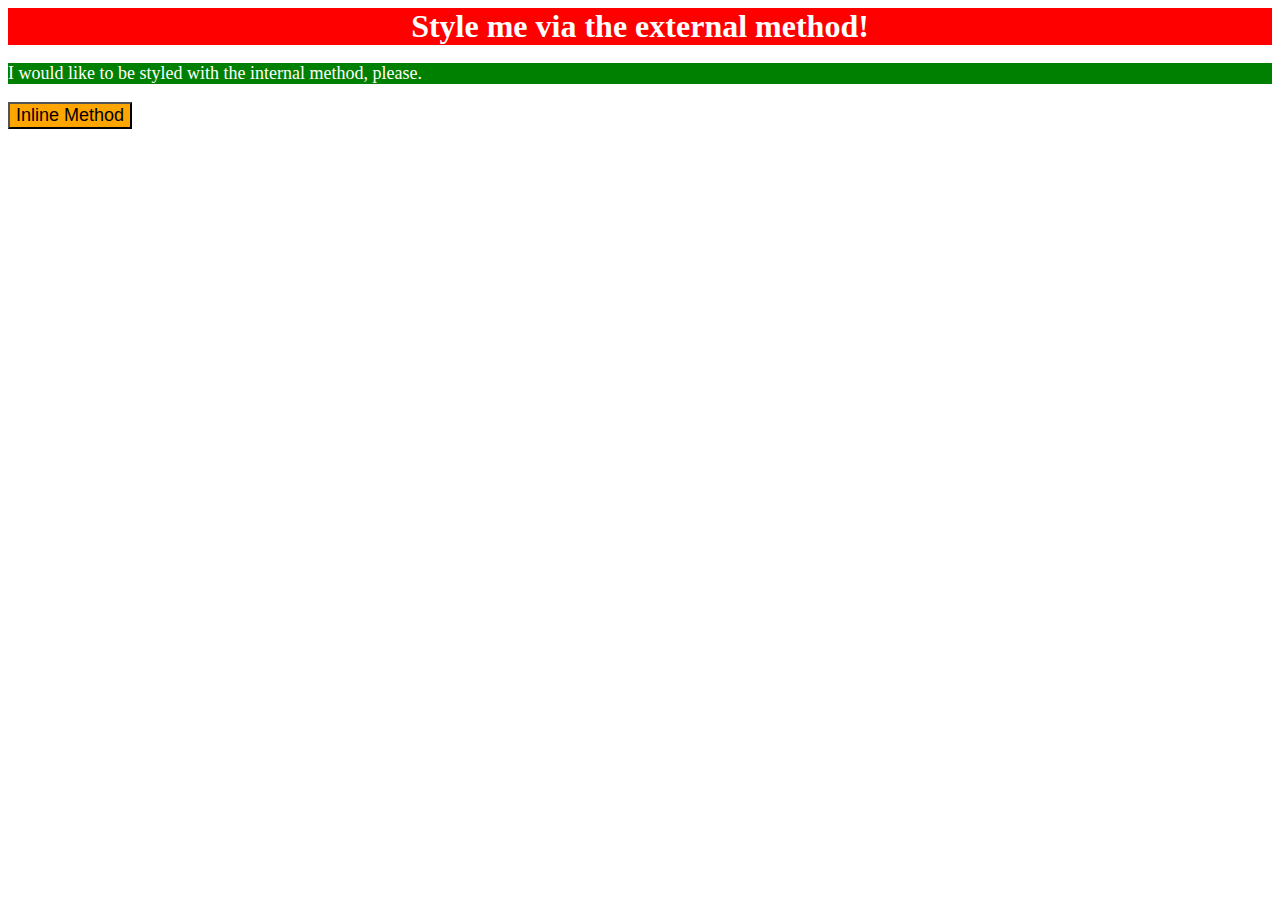
<file: foundations/01-css-methods/index.html>
<!DOCTYPE html>
<html lang="en">
  <head>
    <meta charset="UTF-8">
    <meta http-equiv="X-UA-Compatible" content="IE=edge">
    <meta name="viewport" content="width=device-width, initial-scale=1.0">
    <!-- External CSS -->
    <link rel="stylesheet" href="styles.css">
    <!-- Internal CSS -->
    <style>
      p {
        background-color: green;
        color: white;
        font-size: 18px;
      }
    </style>
    <title>Methods for Adding CSS</title>
  </head>
  <body>
    <div>Style me via the external method!</div>
    <p>I would like to be styled with the internal method, please.</p>
    <!-- Inline CSS -->
    <button style="background-color: orange; font-size: 18px;">Inline Method</button>
  </body>
</html>
</file>
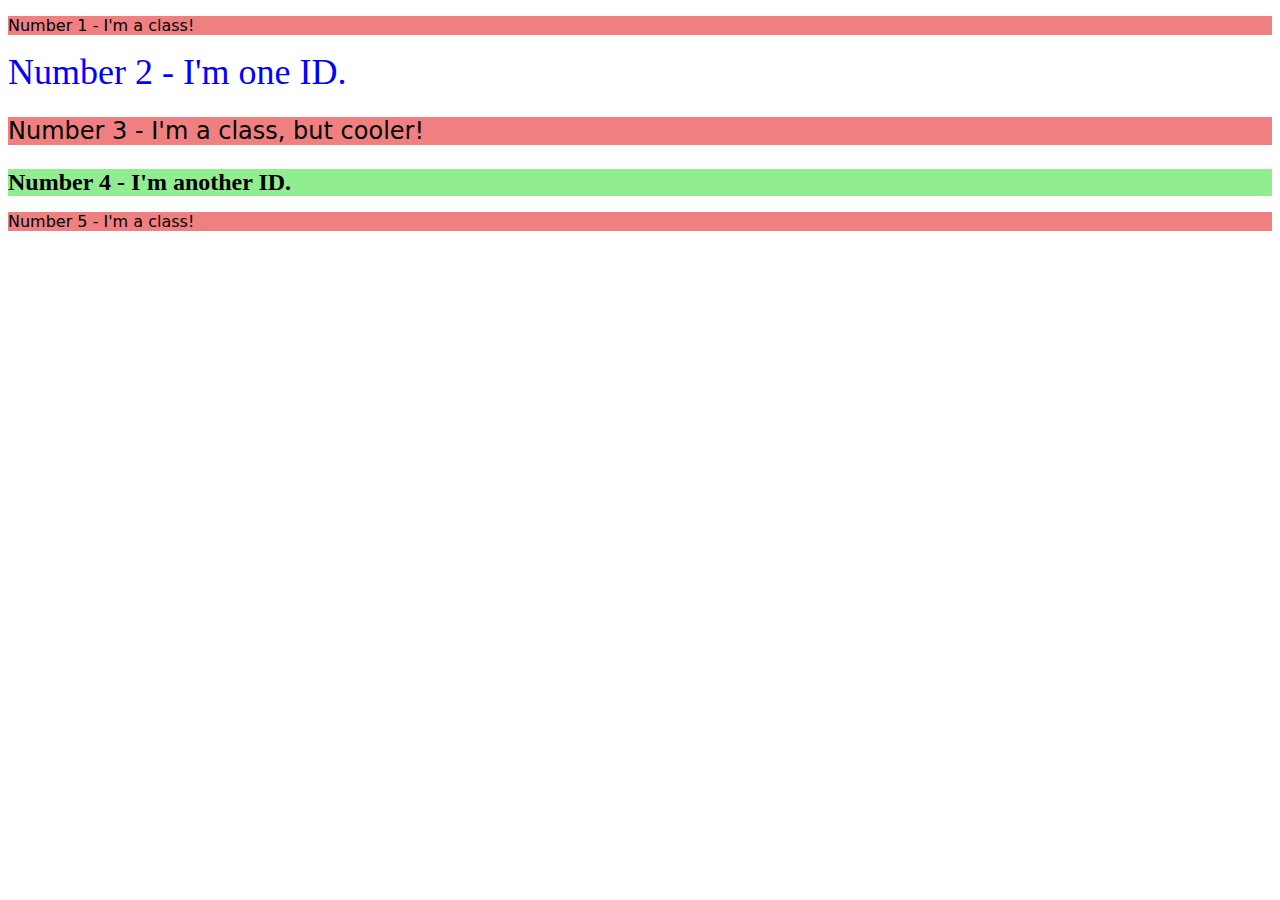
<file: foundations/02-class-id-selectors/index.html>
<!DOCTYPE html>
<html lang="en">
  <head>
    <meta charset="UTF-8">
    <meta http-equiv="X-UA-Compatible" content="IE=edge">
    <meta name="viewport" content="width=device-width, initial-scale=1.0">
    <title>Class and ID Selectors</title>
    <link rel="stylesheet" href="style.css">
  </head>
  <body>
    <p>Number 1 - I'm a class!</p>

    <!-- ID selector inline-->
    <div style="color: rgb(0, 0, 255); font-size: 36px;">Number 2 - I'm one ID.</div>
    
    <p style="font-size: 24px;">Number 3 - I'm a class, but cooler!</p>
    <!-- ID selector external-->
    <div id="num4">Number 4 - I'm another ID.</div>
    
    <p>Number 5 - I'm a class!</p>
  </body>
</html>
</file>
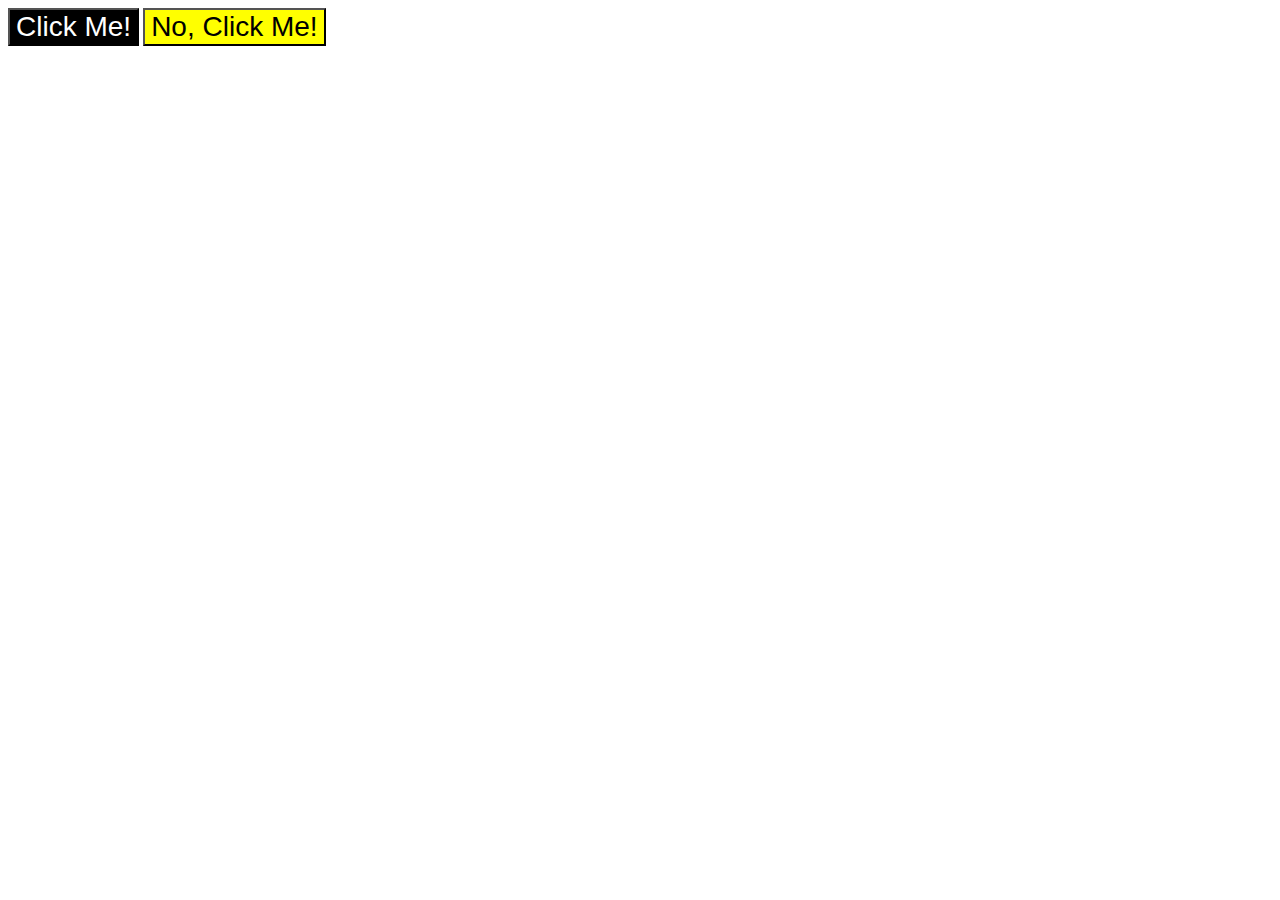
<file: foundations/03-grouping-selectors/index.html>
<!DOCTYPE html>
<html lang="en">
  <head>
    <meta charset="UTF-8">
    <meta http-equiv="X-UA-Compatible" content="IE=edge">
    <meta name="viewport" content="width=device-width, initial-scale=1.0">
    <title>Grouping Selectors</title>
    <link rel="stylesheet" href="style.css">
  </head>
  <body>
    <button class="black">Click Me!</button>
    <button class="yellow">No, Click Me!</button>
  </body>
</html>
</file>
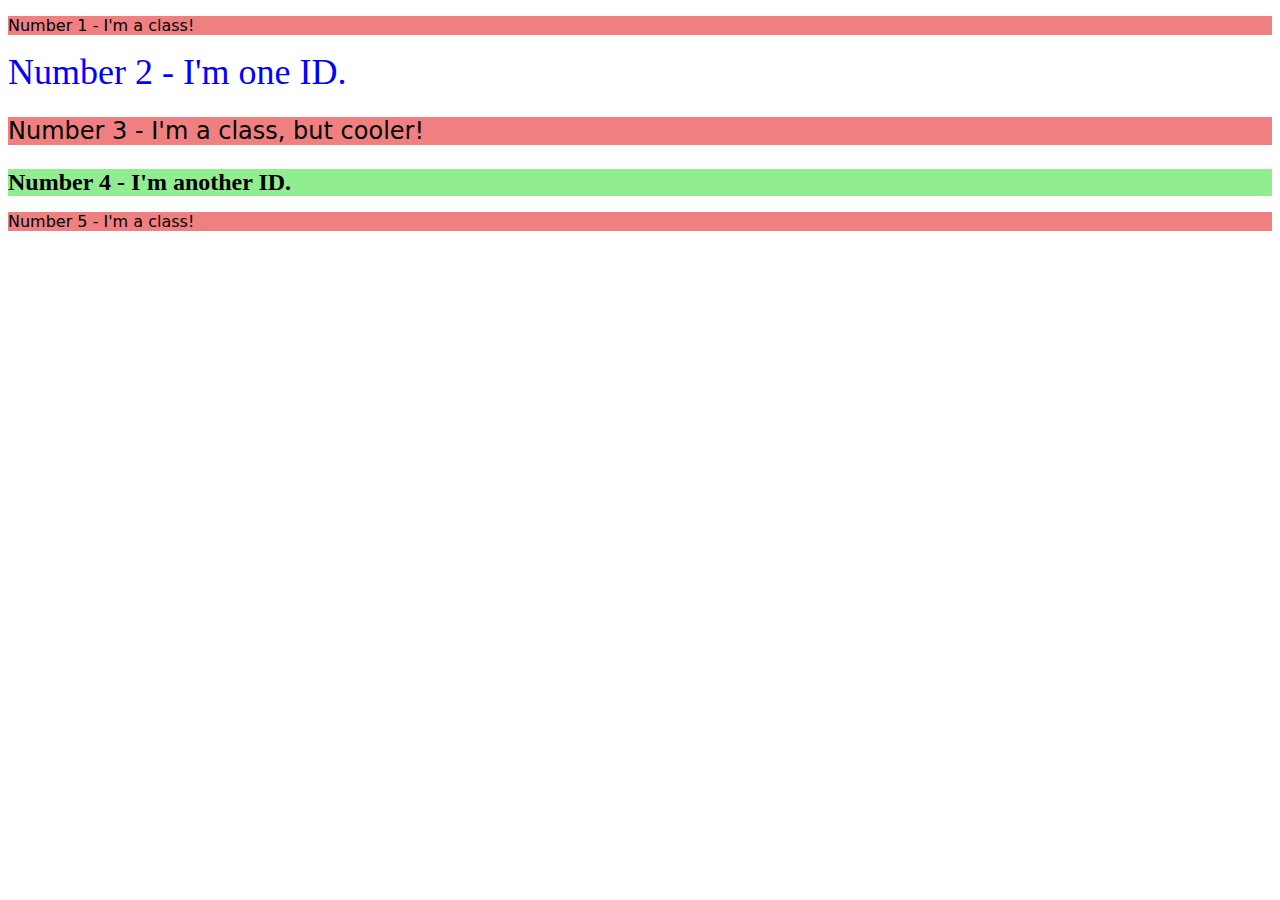
<file: foundations/02-class-id-selectors/index-two.html>
<!DOCTYPE html>
<html lang="en">
  <head>
    <meta charset="UTF-8">
    <meta http-equiv="X-UA-Compatible" content="IE=edge">
    <meta name="viewport" content="width=device-width, initial-scale=1.0">
    <title>Class and ID Selectors</title>
    <link rel="stylesheet" href="style-two.css">
  </head>
  <body>
    <p class="odd">Number 1 - I'm a class!</p>
    <div id="two">Number 2 - I'm one ID.</div>
    <p class="odd twenty-four" >Number 3 - I'm a class, but cooler!</p>
    <div class="twenty-four" id="four">Number 4 - I'm another ID.</div>
    <p class="odd">Number 5 - I'm a class!</p>
  </body>
</html>
</file>
<file: foundations/01-css-methods/styles.css>
/* Type Selector */
div {
    background-color: red;
    color: white;
    font-size: 32px;
    text-align: center;
    font-weight: bold;
}
</file>
<file: foundations/02-class-id-selectors/style.css>
p {
    background-color: lightcoral;
    font-family: "Verdana", "Dejavu Sans", sans-serif;
}

#num4 {
    background-color: lightgreen;
    font-size: 24px;
    font-weight: bold;
}
</file>
<file: foundations/03-grouping-selectors/style.css>
.black,
.yellow {
    font-size: 28px;
    font-family: Helvetica, "Times New Roman", sans-serif;
}
.black {
    background-color: rgb(0, 0, 0);
    color: white;
}
.yellow {
    background-color: rgb(255, 255, 0);
}
</file>
<file: foundations/02-class-id-selectors/style-two.css>
.odd {
    background-color: lightcoral;
    font-family: Verdana, "Dejavu Sans", sans-serif;
}
#two {
    color: blue;
    font-size: 36px;
}
.twenty-four {
    font-size: 24px;
}
#four {
    background-color: lightgreen;
    font-weight: bold;
}
</file>
